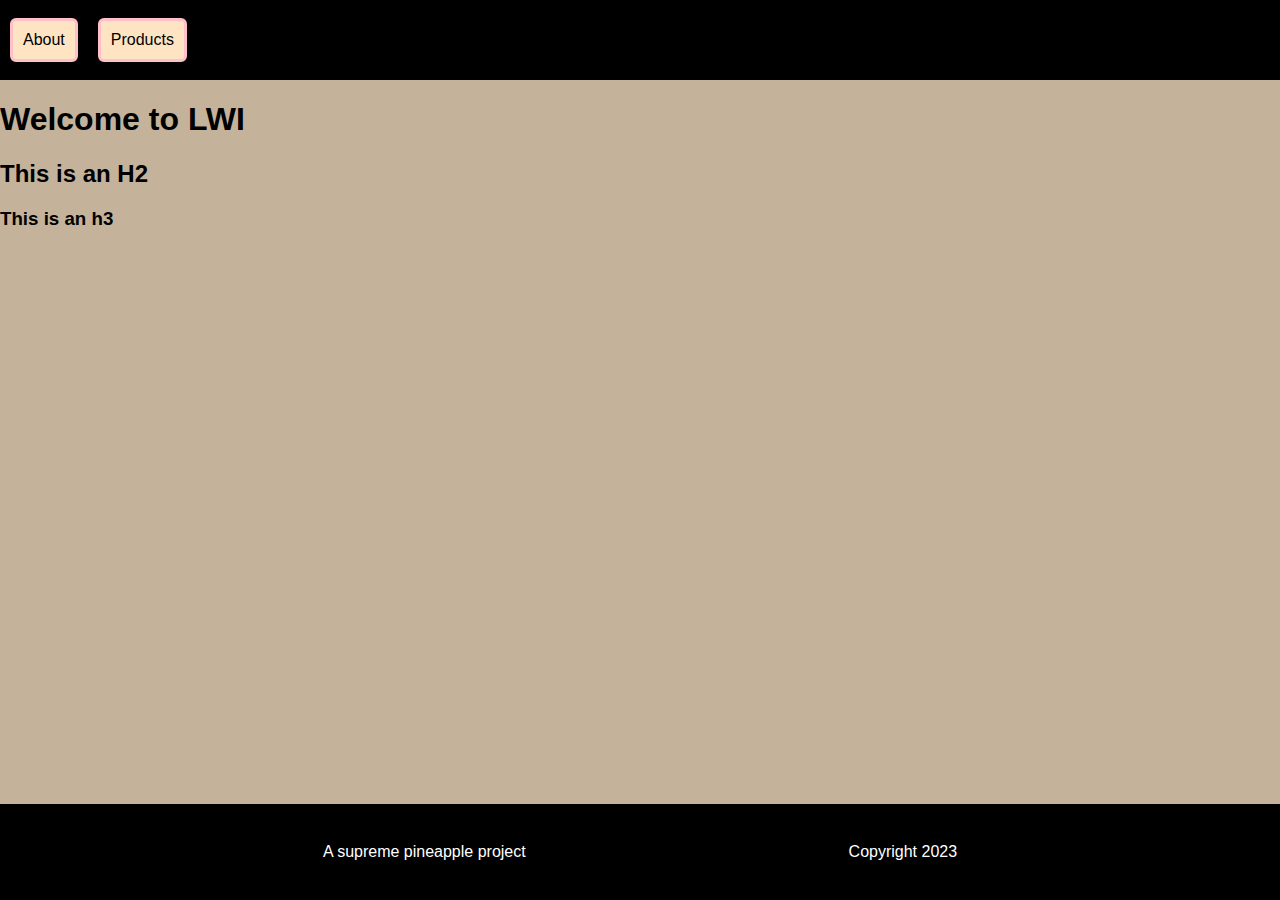
<file: index.html>
<!DOCTYPE html>
<html lang="en">
<head>
    <meta charset="UTF-8">
    <meta name="viewport" content="width=device-width, initial-scale=1.0">
    <title>LWI</title>
    <link rel="stylesheet" href="assets/style.css">
</head>
<body>
  <header>
    <div class="nav">
    <a href="about.html">About</a>
    <a href="products.html">Products</a>
    </div>
  </header>
  <main>
  <h1>Welcome to LWI</h1>  
  <h2>This is an H2</h2>
  <h3>This is an h3</h3>
</main>
<footer>
  <p>A supreme pineapple project</p>
    <p>Copyright 2023</p>
</footer>
</body>
</html>
</file>
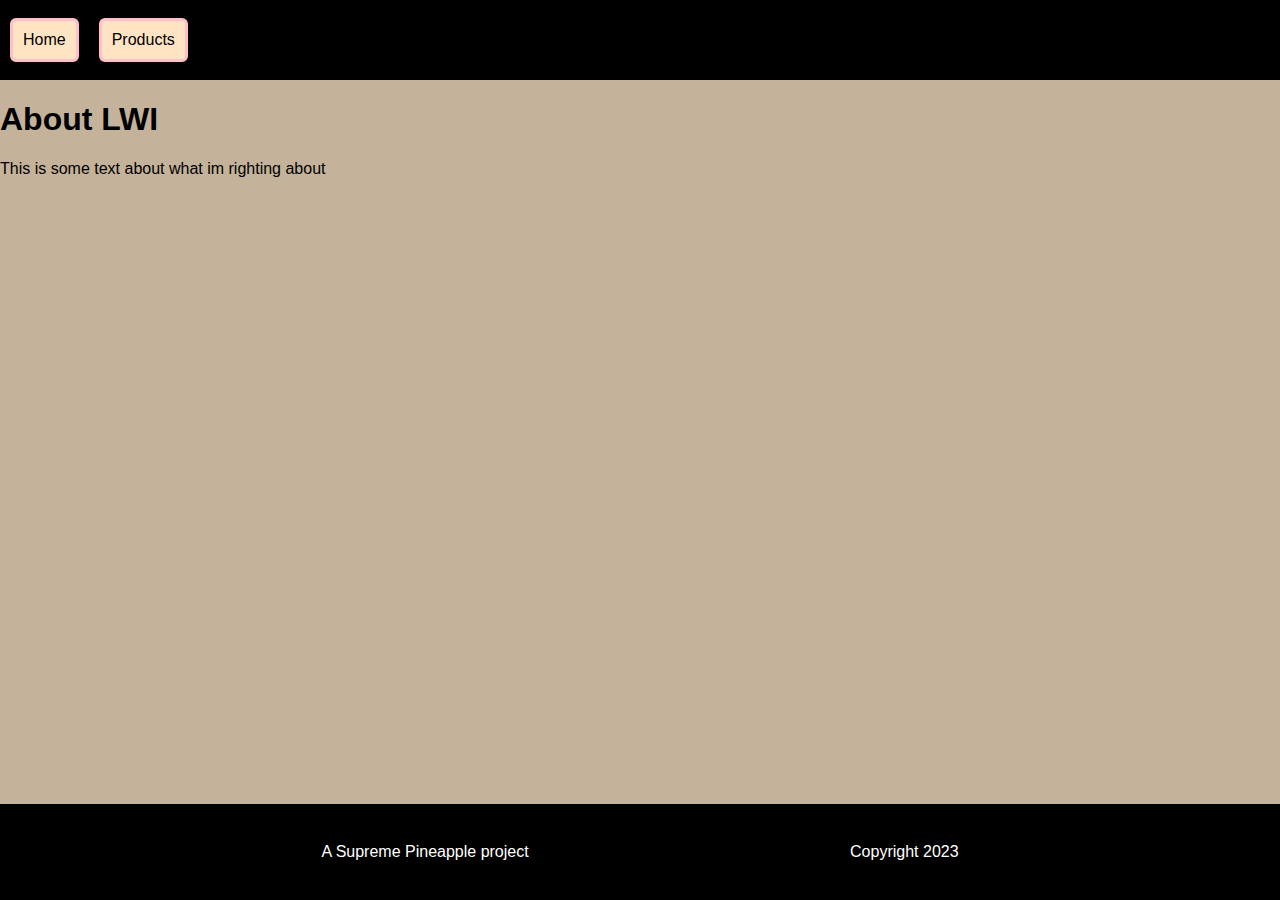
<file: about.html>
<!DOCTYPE html>
<html lang="en">
<head>
    <meta charset="UTF-8">
    <meta name="viewport" content="width=device-width, initial-scale=1.0">
    <title>About LWI</title>
    <link rel="stylesheet" href="assets/style.css">
</head>
<body>
    <header>
    <div class="nav">
    <a href="index.html">Home</a>
    <a href="products.html">Products</a>
</div>
</header>
<main>
    <h1>About LWI</h1>
    <p>This is some text about what im righting about</p>
</main>
<footer>
    <p>A Supreme Pineapple project</p>
    <p>Copyright 2023</p>
</footer>
</body>
</html>
</file>
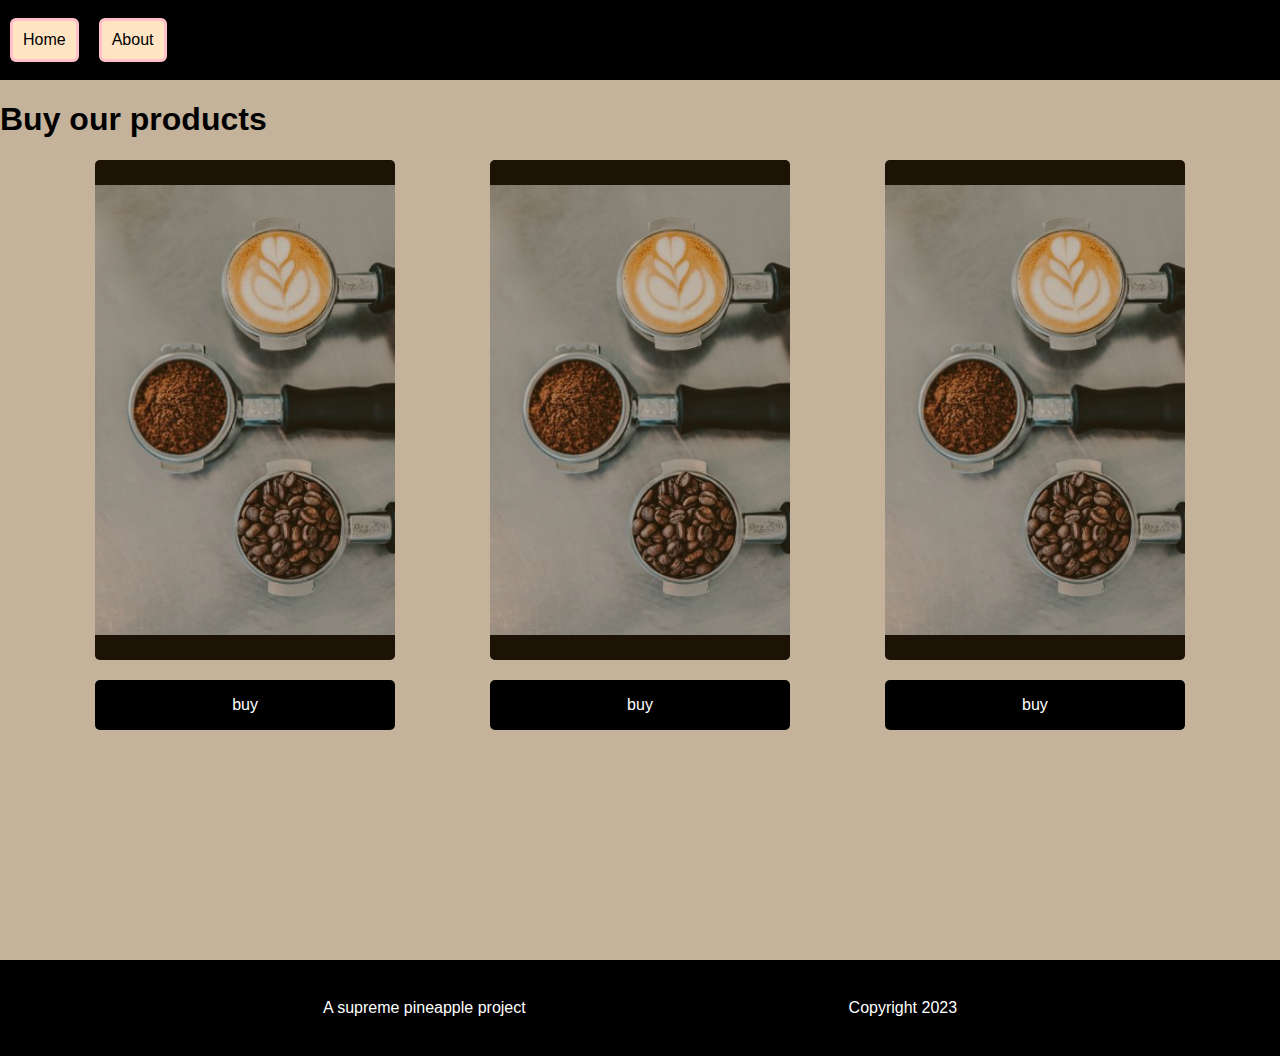
<file: products.html>
<!DOCTYPE html>
<html lang="en">
<head>
    <meta charset="UTF-8">
    <meta name="viewport" content="width=device-width, initial-scale=1.0">
    <title>LWI Products</title>
    <link rel="stylesheet" href="assets/style.css">
</head>
<body>
    <header>
    <div class="nav">
    <a href="index.html">Home</a>
    <a href="about.html">About</a>
</div>
</header>
<main>
    <h1>Buy our products</h1>
    <div class="container">
        <div class="column">
        <div class="tile">
        <img src="assets/images/nathan-dumlao-Y3AqmbmtLQI-unsplash.jpg" alt="Coffee">
        <div class="filter"></div>
    </div>
    <div class="buy" href="">buy</div>
</div>
<div class="column">
    <div class="tile">
        <img src="assets/images/nathan-dumlao-Y3AqmbmtLQI-unsplash.jpg" alt="Coffee">
        <div class="filter"></div>
    </div>
    <div class="buy" href="">buy</div>
</div>
<div class="column">
    <div class="tile">
        <img src="assets/images/nathan-dumlao-Y3AqmbmtLQI-unsplash.jpg" alt="Coffee">
        <div class="filter"></div>
    </div>
    <div class="buy" href="">buy</div>
</div>
    </div>
</main>
<footer>
    <p>A supreme pineapple project</p>
    <p>Copyright 2023</p>
</footer>
</body>
</html>
</file>
<file: assets/style.css>
:root {
    --background: rgb(196, 179, 154);
}

body {
    font-family: 'Lucida Sans', 'Lucida Sans Regular', 'Lucida Grande', 'Lucida Sans Unicode', Geneva, Verdana, sans-serif;
    margin: 0;
    padding: 0;
    display: flex;
    flex-direction: column;
    min-height: 100vh;
}

header {
    height: 5rem;
    min-width: 100vw;
    background-color: black;
    display: flex;
    align-items: center;
}

main {
    background-color: var(--background);
    flex-grow: 1;
}

footer {
    background-color: black;
    width: 100%;
    height: 6rem;
    display: flex;
    align-items: center;
    justify-content: space-evenly;
    color: white;
}

h1 {
    color: rgb(0, 0, 0);
}

a  {
text-decoration: none;
background-color: bisque;
color: rgb(0, 0, 0);
padding: 10px;
margin: 10px;
border-radius: 6px;
transition: background-color 0.5s, color 0.5s;
border: 3px solid pink;
}

a:hover {
    background-color: rgb(147, 197, 226);
    color: rgb(199, 161, 55);
}

.nav {
    display: flex;
}

.container {
    display: flex;
    justify-content: space-evenly;
}

.tile {
    height: 500px;
    background-color: black;
    display: flex;
    flex-direction: column;
    justify-content: center;
    border-radius: 5px;
    position: relative;
}

img {
    height: 450px;
}

.column {
    height: 800px;
}

.buy {
    background-color: black;
    min-width: 100%;
    height: 50px;
    margin-top: 20px;
    border-radius: 5px;
    color: white;
    text-align: center;
    display: flex;
    justify-content: center;
    align-items: center;
    transition: background-color 300ms, color 300ms;
}

.buy:hover {
    background-color: white;
    color: black;
}

.filter {
    position: absolute;
    top: 0;
    bottom: 0;
    right: 0;
    left: 0;
    background-color: rgba(94, 60, 16, 0.295);
    border-radius: 5px;
}

.filter:hover {
    display: none;
}
</file>
